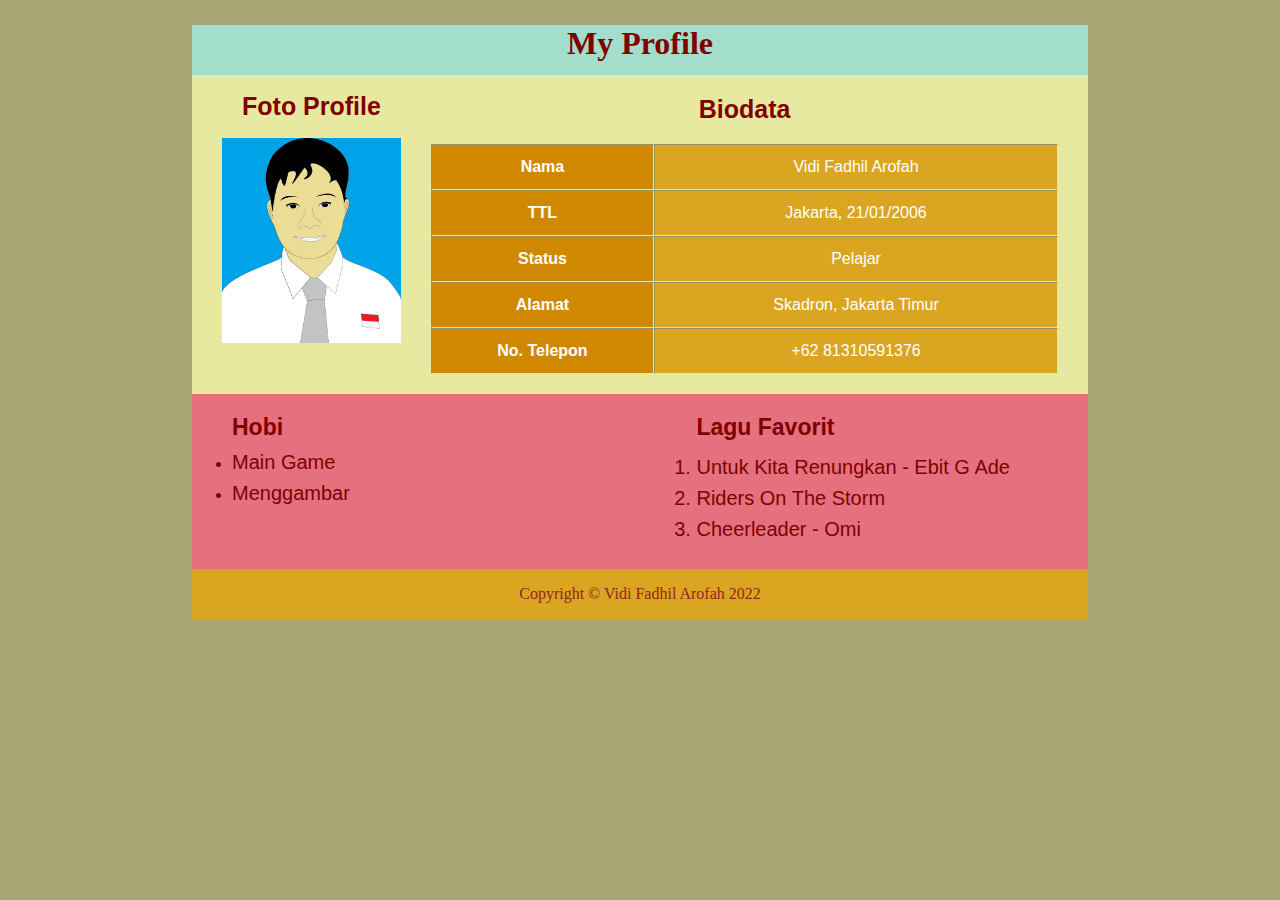
<file: index.html>
<!DOCTYPE html>
<html lang="en">
<head>
    <meta charset="UTF-8">
    <meta http-equiv="X-UA-Compatible" content="IE=edge">
    <meta name="viewport" content="width=device-width, initial-scale=1.0">
    <title>Profile saya</title>
    <link rel="stylesheet" href="style.css">
</head>
<body>
    
    <div class="container">
     <header>
         <h1>My Profile</h1>
     </header>
     <main>
         <div class="gambar">
             <h2>Foto Profile</h2>
             <img src="gambar/gambarmuka.png" alt="foto profile">
         </div>
         <div class="biodata">
            <h3>Biodata</h3>
            <table border="red" cellspacing="0" >
                <tr>
                    <th>Nama</th>
                    <td>Vidi Fadhil Arofah</td>
                </tr>
                <tr>
                    <th>TTL</th>
                    <td>Jakarta, 21/01/2006</td>
                </tr>
                <tr>
                    <th>Status</th>
                    <td>Pelajar</td>
                </tr>
                <tr>
                    <th>Alamat</th>
                    <td>Skadron, Jakarta Timur</td>
                </tr>
                <tr>
                    <th>No. Telepon</th>
                    <td>+62 81310591376</td>
                </tr>
            </table>
         </div>
     </main>
     <div class="hobi-dan-lagu">
         <div class="hobi">
            <h2>Hobi</h2>
            <ul>
                <li><a href="hobi/main-game/main-game.html">Main Game</a></li>
                <li><a href="hobi/menggambar/menggambar.html">Menggambar</a></li>
            </ul>
         </div>
         <div class="lagu">
            <h3>Lagu Favorit</h3>
            <ol>
                <a href="https://www.youtube.com/watch?v=sPwUkQ4BIAY" target="_blank"><li>Untuk Kita Renungkan - Ebit G Ade</li></a>
                <a href="https://www.youtube.com/watch?v=ubWL8VAPoYw" target="_blank"><li>Riders On The Storm</li></a>
                <a href="https://www.youtube.com/watch?v=irCD8WvvS88" target="_blank"><li>Cheerleader - Omi</li></a>
            </ol>
         </div>
     </div>
     <footer>
         <p>Copyright &copy; Vidi Fadhil Arofah 2022</p>
     </footer>
    </div>
</body>
</html>
</file>
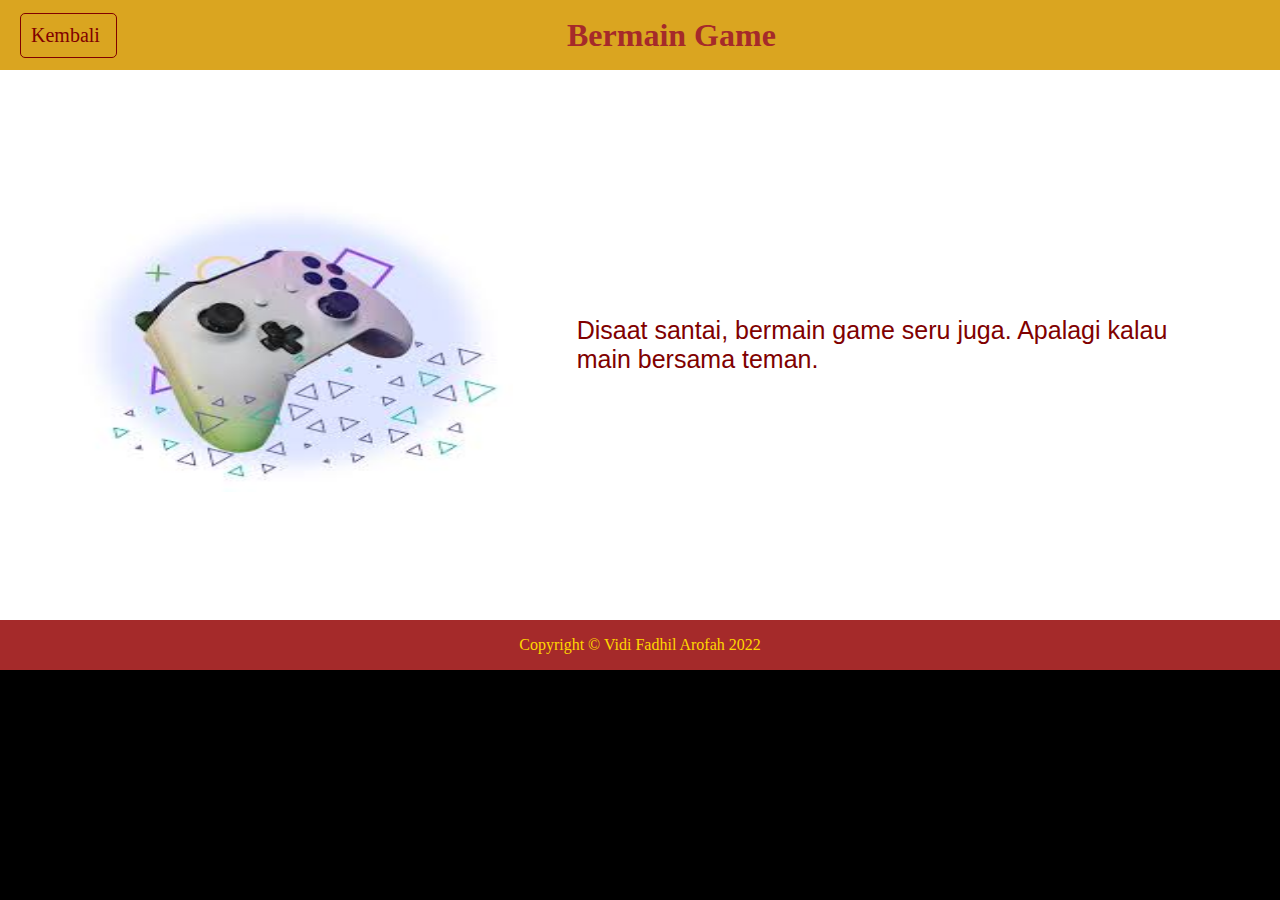
<file: hobi/main-game/main-game.html>
<!DOCTYPE html>
<html lang="en">
<head>
    <meta charset="UTF-8">
    <meta http-equiv="X-UA-Compatible" content="IE=edge">
    <meta name="viewport" content="width=device-width, initial-scale=1.0">
    <title>Hobi Menggambar</title>
    <link rel="stylesheet" href="style.css">
</head>
<body>
    
    <header>
        <a href="../../index.html">Kembali</a>
        <h1>Bermain Game</h1>
    </header>
    <main>
        <div class="gambar">
            <img src="../../gambar/game.jpg" alt="Bermain Game">
        </div>
        <div class="kata">
            <p>Disaat santai, bermain game seru juga. Apalagi kalau main bersama teman.</p>
        </div>
    </main>
    <footer>
        <p>Copyright &copy; Vidi Fadhil Arofah 2022</p>
    </footer>

</body>
</html>
</file>
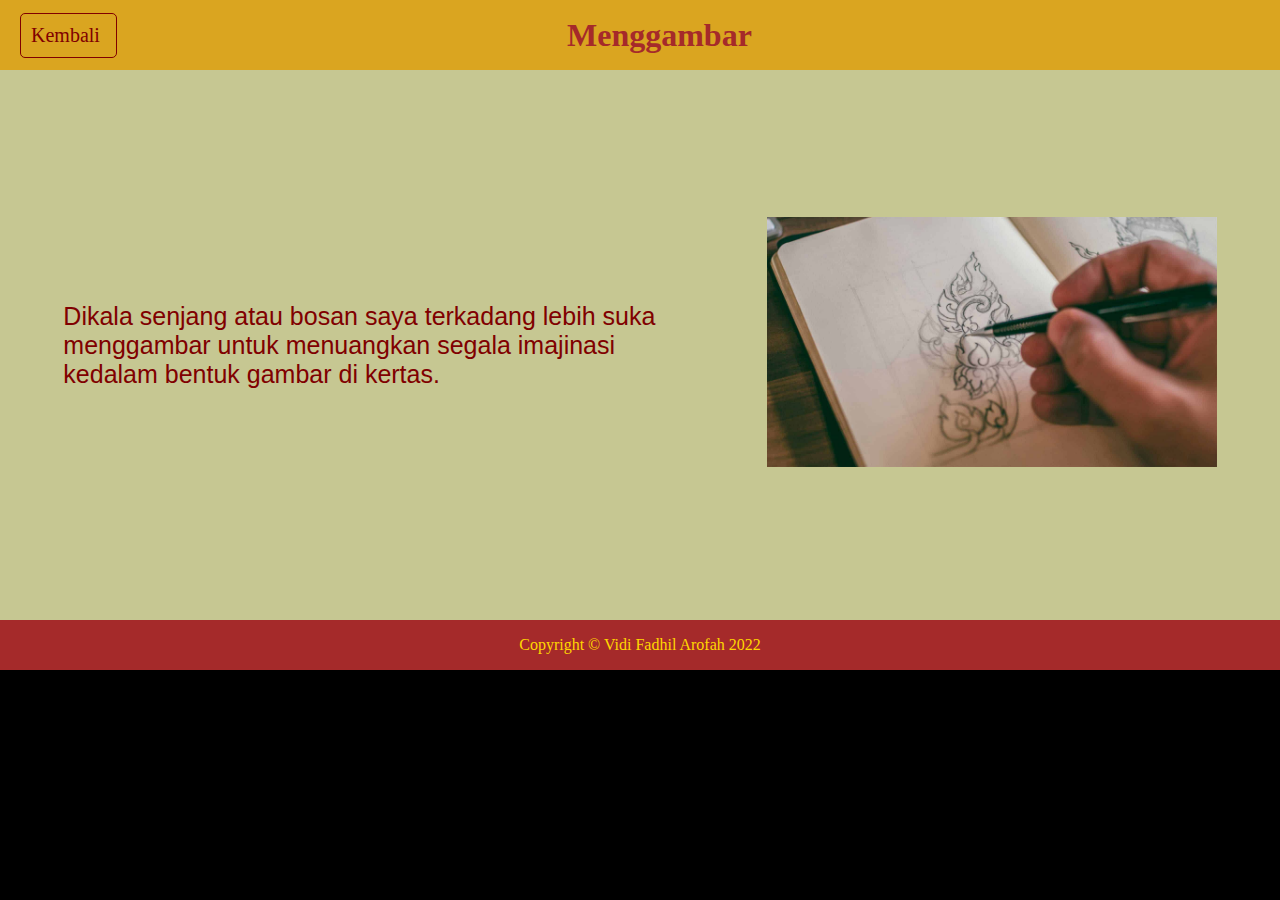
<file: hobi/menggambar/menggambar.html>
<!DOCTYPE html>
<html lang="en">
<head>
    <meta charset="UTF-8">
    <meta http-equiv="X-UA-Compatible" content="IE=edge">
    <meta name="viewport" content="width=device-width, initial-scale=1.0">
    <title>Hobi Menggambar</title>
    <link rel="stylesheet" href="style.css">
</head>
<body>
    
    <header>
        <a href="../../index.html">Kembali</a>
        <h1>Menggambar</h1>
    </header>
    <main>
        <div class="kata">
            <p>Dikala senjang atau bosan saya terkadang lebih suka menggambar
              untuk menuangkan segala imajinasi kedalam bentuk gambar di kertas.</p>
            </div>
        <div class="gambar">
            <img src="../../gambar/menggambar.jpg" alt="Menggambar">
        </div>
    </main>
    <footer>
        <p>Copyright &copy; Vidi Fadhil Arofah 2022</p>
    </footer>

</body>
</html>
</file>
<file: style.css>
*{
    margin: 0;
    padding: 0;
}
body{
    background-color: #a6a774;
}
.container{
    width: 70%;
    margin: 25px auto;
    display: flex;
    flex-direction: column;
    background-color: white;
}
header{
    width: 100%;
    height: 50px;
    background-color: #A3DDCB;
    margin: auto;
    text-align: center;
    color: maroon;
    font-family: cursive;
}
main{
    width: 100%;
    display: flex;
    justify-content: space-evenly;
    background-color: #E8E9A1;
    font-family: Arial, Helvetica, sans-serif;
    color: maroon;
    
}
.gambar{
    width: 20%;
    height: 270px;
    display: flex;
    flex-direction: column;
    text-align: center;
    box-sizing: border-box;
    animation: animasifoto .7s ease forwards;
}
.gambar h2{
    margin: 17px 0;
    font-size: 25px;
}
.gambar img{
    width: 100%;
    overflow: hidden;
}
.biodata{
    width: 70%;
    display: flex;
    flex-direction: column;
    align-items: center;
    margin-bottom: 20px;
    animation: animasibio .7s ease forwards;
}
.biodata h3{
    margin: 20px 0;
    font-size: 25px;
}
.biodata table{
    width: 100%;
    height: 230px;
    border: #E8E9A1;
    color: white;
}
.biodata table tr{
    background-color: rgb(209, 136, 1);
}
.biodata table tr td{
    text-align: center;
    background-color: goldenrod;
}
.hobi-dan-lagu{
    color: maroon;
    width: 100%;
    background-color: #E5707E;
    box-sizing: border-box;
    font-family: Arial, Helvetica, sans-serif;
    display: flex;
    padding: 20px;
    animation: animasihobi .7s ease forwards;
}
.hobi-dan-lagu .hobi{
    width: 100%;
    padding-left: 20px;
}
.hobi-dan-lagu .lagu{
    width: 80%;
}
.hobi-dan-lagu li{
    margin: 8px 0;
}
.hobi-dan-lagu  h2 {
    margin-bottom: 10px;
    font-size: 23px;
}
.hobi-dan-lagu .lagu  h3{
    margin-bottom: 15px;
    font-size: 23px;
}

.hobi-dan-lagu a{
    text-decoration: none;
    color: maroon;
    font-size: 20px;
    transition: .4s;
}
.hobi-dan-lagu a:hover{
    font-size: 21px;
    font-weight: bold;
}
footer{
    width: 100%;
    height: 50px;
    background-color: goldenrod;
    color: rgb(150, 35, 35);
    justify-content: center;
    align-items: center;
    display: flex;
    font-family: cursive;
}

/* area animasi */
@keyframes animasihobi {
    0% {
        margin-bottom: -100px;
        opacity: 0;
    }
    100% {
        margin-bottom: 0;
        opacity: 1;
    }
}
@keyframes animasifoto {
    0% {
        margin-left: -100px;
        opacity: 0;
    }
    100% {
        margin-left: 0;
        opacity: 1;
    }
}
@keyframes animasibio {
    0% {
        margin-right: -100px;
        opacity: 0;
    }
    100% {
        margin-right: 0;
        opacity: 1;
    }
}
</file>
<file: hobi/main-game/style.css>
*{
    margin: 0;
    padding: 0;
}
body{
    background-color: black;
}
header{
    background-color: goldenrod;
    width: 100%;
    height: 70px;
    color: brown;
    font-family: cursive;
    display: flex;
    align-items: center;
    text-align: start;
}
header h1{
    text-align: center;
    margin-left: 450px;
}
header a{
    width: 75px;
    font-size: 20px;
    background-color: goldenrod;
    border: 1px solid maroon;
    color: maroon;
    text-decoration: none;
    margin-left: 20px;
    border-radius: 5px;
    padding: 10px;
    transition: .4s;
}
header a:hover{
    background-color: maroon;
    color: goldenrod;
}
main{
    width: 100%;
    height: 550px;
    background-color: white;
    color: maroon;
    font-family: Arial, Helvetica, sans-serif;
    font-size: 25px;
    display: flex;
    justify-content: space-evenly;
    align-items: center;
}
main .kata{
    width: 50%;
    animation: animasikata .7s ease forwards;
}
main .gambar{
    width: 450px;
    animation: animasigambar .7s ease forwards;
}
main .gambar img{
    width: 100%;
    height: 300px;
}
footer{
    width: 100%;
    height: 50px;
    background-color: brown;
    color: gold;
    font-family: cursive;
    display: flex;
    justify-content: center;
    align-items: center;
}

/* area animasi */
@keyframes animasikata {
    0% {
        margin-left: -100px;
        opacity: 0;
    }
    100% {
        margin-left: 0px;
        opacity: 1;
    }
}
@keyframes animasigambar {
    0% {
        margin-right: -100px;
        opacity: 0;
    }
    100% {
        margin-right: 0px;
        opacity: 1;
    }
}
@keyframes animasibutton {
    0% {
        margin-top: -100px;
        opacity: 0;
    }
    100% {
        margin-top: 0;
        opacity: 1;
    }
}
</file>
<file: hobi/menggambar/style.css>
*{
    margin: 0;
    padding: 0;
}
body{
    background-color: black;
}
header{
    background-color: goldenrod;
    width: 100%;
    height: 70px;
    color: brown;
    font-family: cursive;
    display: flex;
    align-items: center;
    text-align: start;
}
header h1{
    text-align: center;
    margin-left: 450px;
}
header a{
    width: 75px;
    font-size: 20px;
    background-color: goldenrod;
    border: 1px solid maroon;
    color: maroon;
    text-decoration: none;
    margin-left: 20px;
    border-radius: 5px;
    padding: 10px;
    transition: .4s;
}
header a:hover{
    background-color: maroon;
    color: goldenrod;
}
main{
    width: 100%;
    height: 550px;
    background-color: #c6c792;
    color: maroon;
    font-family: Arial, Helvetica, sans-serif;
    font-size: 25px;
    display: flex;
    justify-content: space-evenly;
    align-items: center;
}
main .kata{
    width: 50%;
    animation: animasikata .7s ease forwards;
}
main .gambar{
    width: 450px;
    animation: animasigambar .7s ease forwards;
}
main .gambar img{
    width: 100%;
    height: 250px;
}
footer{
    width: 100%;
    height: 50px;
    background-color: brown;
    color: gold;
    font-family: cursive;
    display: flex;
    justify-content: center;
    align-items: center;
}

/* area animasi */
@keyframes animasikata {
    0% {
        margin-left: -100px;
        opacity: 0;
    }
    100% {
        margin-left: 0px;
        opacity: 1;
    }
}
@keyframes animasigambar {
    0% {
        margin-right: -100px;
        opacity: 0;
    }
    100% {
        margin-right: 0px;
        opacity: 1;
    }
}
@keyframes animasibutton {
    0% {
        margin-top: -100px;
        opacity: 0;
    }
    100% {
        margin-top: 0;
        opacity: 1;
    }
}
</file>
